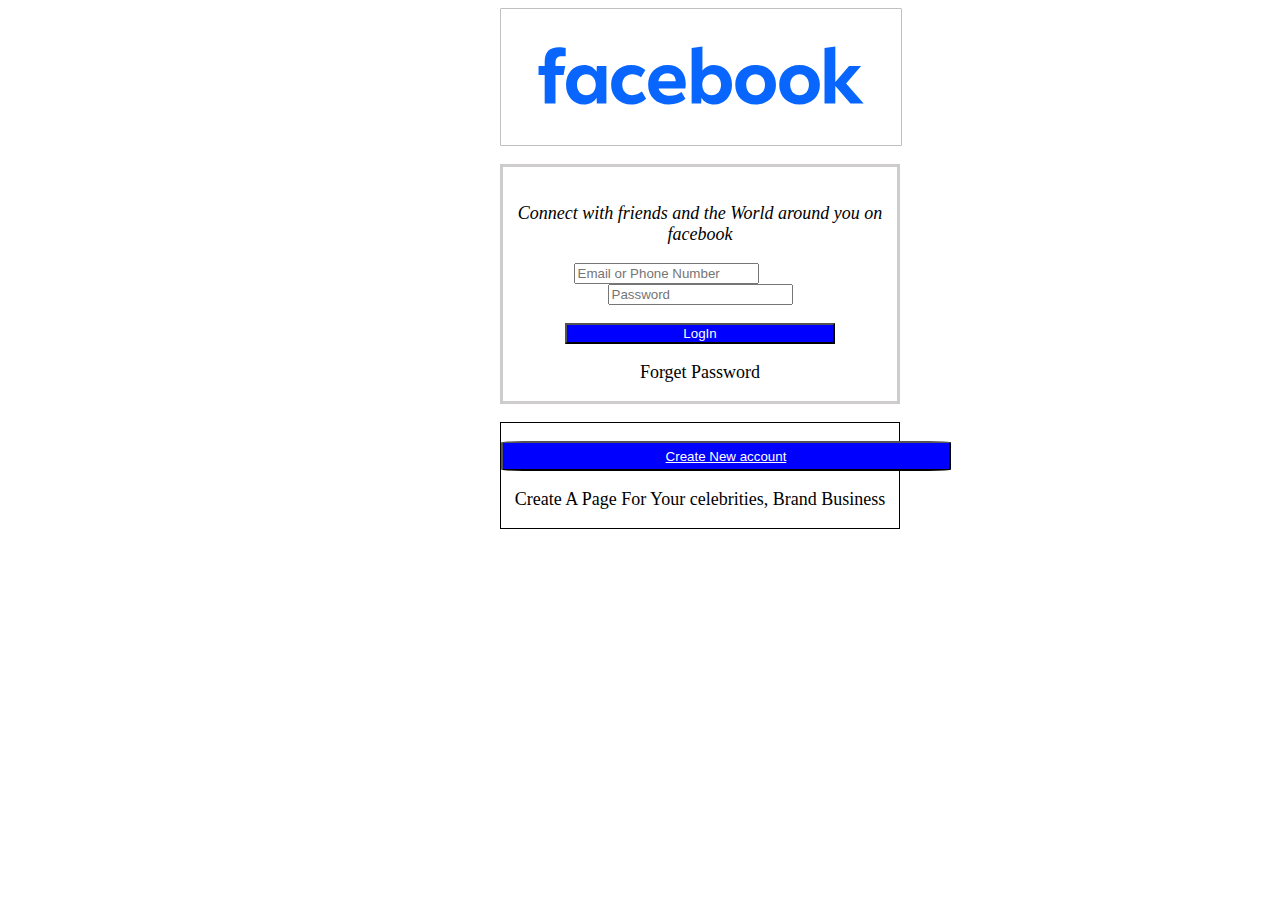
<file: index.html>
<!DOCTYPE html>
<html lang="en">
<head>
    <meta charset="UTF-8">
    <meta name="viewport" content="width=device-width, initial-scale=1.0">
    <title>Facebook Login Page </title>
    <link rel="stylesheet" href="style.css">
</head>
<body>
    <header>
<div class="main">    
    <img src="../../facebook.svg" alt=""> </div>
    <br>
<div class="left">
<br>
<p><i>Connect with friends and the World around you on facebook</i></p>
<form action="">
    <div class="form_body">
<input class="email" type="text" placeholder="Email or Phone Number">&ensp; &ensp; &ensp; &ensp; &ensp; &ensp;
<input class="pass" type="password" placeholder="Password"> </div>
<br>
<button class="login">LogIn</button>
<p>Forget Password</p> </div>
<br>
<div class="foot">
    <br>
    <button class="new"><a href="facebookreg.html">Create New account</a></button>
    
</form>
<p><span>Create A Page</span> For Your celebrities, Brand Business</p></div>
<br>
<br>
<br> 
</div>





</div>

    </header>
</body>
</html>
</file>
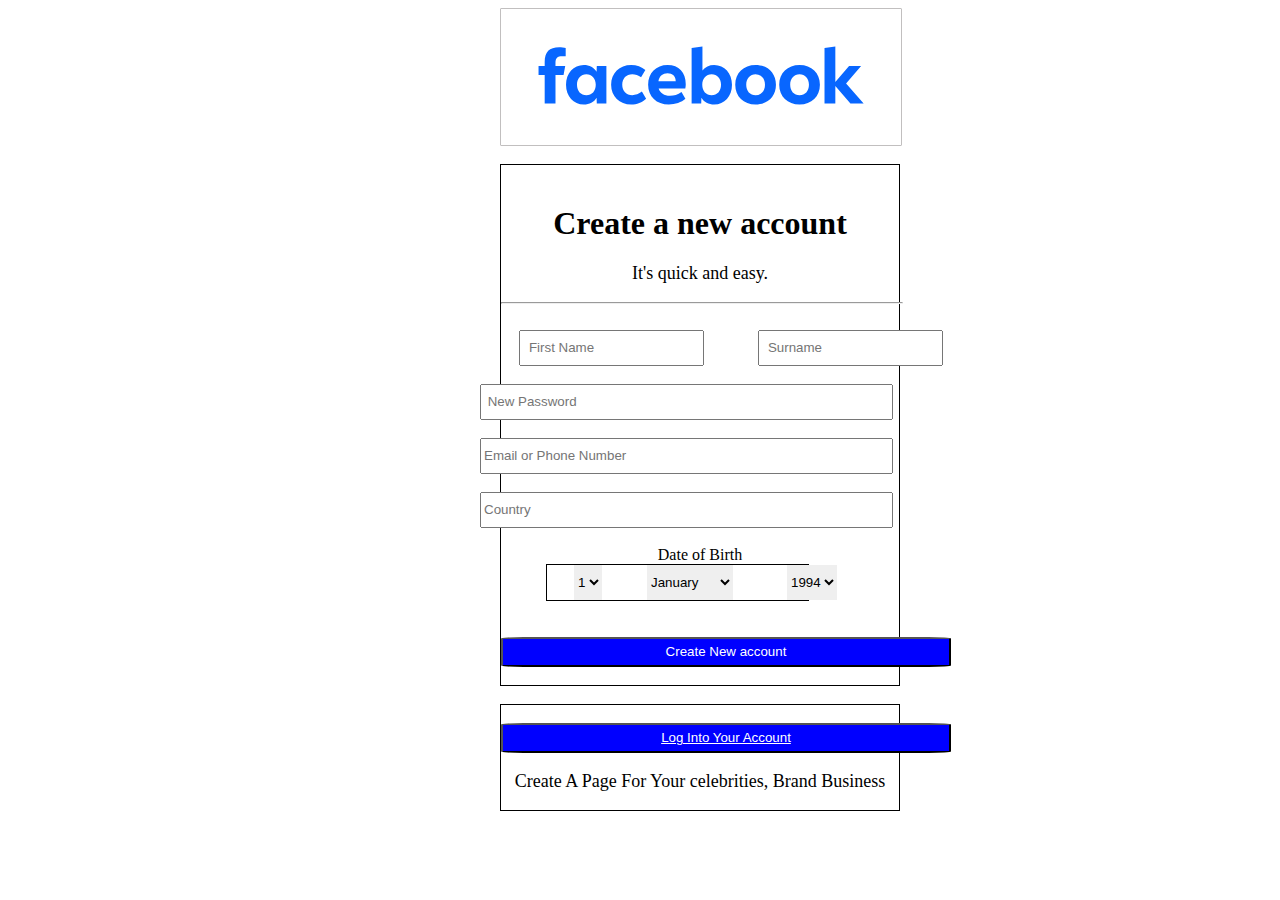
<file: facebookreg.html>
<!DOCTYPE html>
<html lang="en">
<head>
    <meta charset="UTF-8">
    <meta name="viewport" content="width=device-width, initial-scale=1.0">
    <title>Registration Page</title>
    <link rel="stylesheet" href="style.css">
</head>
<body>
    <header>
        <div class="main">    
            <img src="../../facebook.svg" alt=""> </div>
            <br>
            <div class="leftt">
                <br>
                <h1 class="newact">Create a new account</h1>
                <p class="newlow">It's quick and easy.</p>
                <hr>
                <br>
                <form class="form" action="">

                   <div class="box"> 
                    <input class="name" type="text" placeholder="First Name" required> 
                    <input class="namee" type="text" placeholder="Surname" required> 
                    </div>
                    <br>
                    <input class="pwd" type="password" placeholder=" New Password" required><br><br>
                    <input class="mail" type="text" placeholder="Email or Phone Number" required><br><br>
                    <input class="ngn"  type="text" placeholder="Country"><br><br>

                    <label for="">Date of Birth</label><br>

                    <div class="date">

                       <select name="button" id="day">
                        <option value="volvo">1</option>
                        <option value="saab">2</option>
                        <option value="mercedes">3</option>
                        <option value="audi">4</option>
                        <option value="audi">5</option>
                        <option value="audi">6</option>
                        <option value="audi">7</option>
                        <option value="audi">8</option>
                        <option value="audi">9</option>
                        </select>
                    <select name="Month" id="mon">
                        <option value="volvo">January</option>
                        <option value="saab">Febuary</option>
                        <option value="mercedes">March</option>
                        <option value="audi">April</option>
                        <option value="audi">May</option>
                        <option value="audi">June</option>
                        <option value="audi">July</option>
                        <option value="audi">August</option>
                        <option value="audi">September</option>
                    </select>
                    <select class="yrs" name="Years" id="yrs">
                        <option value="volvo">1994</option>
                        <option value="saab">1993</option>
                        <option value="mercedes">1994</option>
                        <option value="audi">1995</option>
                        <option value="audi">1996</option>
                        <option value="audi">1997</option>
                        <option value="audi">1998</option>
                        <option value="audi">1999</option>
                        <option value="audi">2000</option>


                    </select>
                    
                    </div>
                   <br>
                   <br>
                    <button class="new">Create New account</button>
                </form> <br></div>
                <br>
                <div class="foot">
                    <br>
                    <button class="new"><a href="../January/facebook.html">Log Into Your Account</a></button>
                    
                </form>
                <p><span>Create A Page</span> For Your celebrities, Brand Business</p></div>
            </div>
            
    </header>
</body>
</html>
</file>
<file: style.css>
body{
    text-align: center;
    width: 400px;
    margin-left: 500px;

    
}

.main{
    border: 1px solid black;
    background-color: rgb(255, 255, 255);
    width: 400px;
    border-radius: 1px;
    border-color: rgb(193, 191, 191);
}
.left{
    border: solid rgb(206, 204, 204);
    
}

img{
    background-color: white;
    width: 400px;
    /* border: 1px solid black; */
    border-radius: 2px;
}

hr{
    width: 400px;
}

p{
    font-size: large;
    font-weight: 200;
    text-align: center;
}

.login{

    background-color: blue;
    color: white;
    width: 30vh;
    
}

.new{

    background-color: blue;
    color: white;
    height: 30px;
    width: 50vh;
    border-radius: 5%;
    cursor: pointer;
}

.foot{
    border: 1px solid black;
}

.email{
    
   text-align: left;
}

.pass{

    text-align: left;
}

.leftt{

        border: 1px solid black;
        height: max-content;
    }


    .form{

        align-content: center;
        text-align: center;
        
    }

    a{
        color: white;
        font-weight: 500;

    }

    .name{

        width: 19vh;
        height: 30px;
        margin-left: 2vh;
        /* margin-right: 3vh; */
        /* display: flex; */
        padding-left: 2%;
        
    }

    .namee{

        width: 19vh;
        height: 30px;
        margin-left: 6vh;
        /* margin-right: 30vh; */
        /* display: flex; */
        padding-left: 2%;
        /* padding-right: -3%; */
        
        
        
    }
    .ngn{

        width: 45vh;
        height: 30px;
        margin-left: -3vh;
        
        
    }
    .pwd{

        width: 45vh;
        height: 30px;
        margin-left: -3vh;
        
    }
    .mail{

        width: 45vh;
        height: 30px;
        margin-left: -3vh;
        
    }

    .box{

        display: flex;
    }
    #day{
        width: 20vh;
    }

    .date{
        display: flex;
        text-align: left;
        margin-left: 5vh;
        border: 1px solid black ;
        height: 35px;
        margin-right: 10vh;
        padding-right: 5vh;
       
    }

    .yrs{

        margin-left: 6vh;
        border: none;
    }

    #mon{
        margin-left: 5vh;
        border: none;
    }


    #day{
        width: 40px;
        margin-left: 3vh;
        border: none;
    }
</file>
